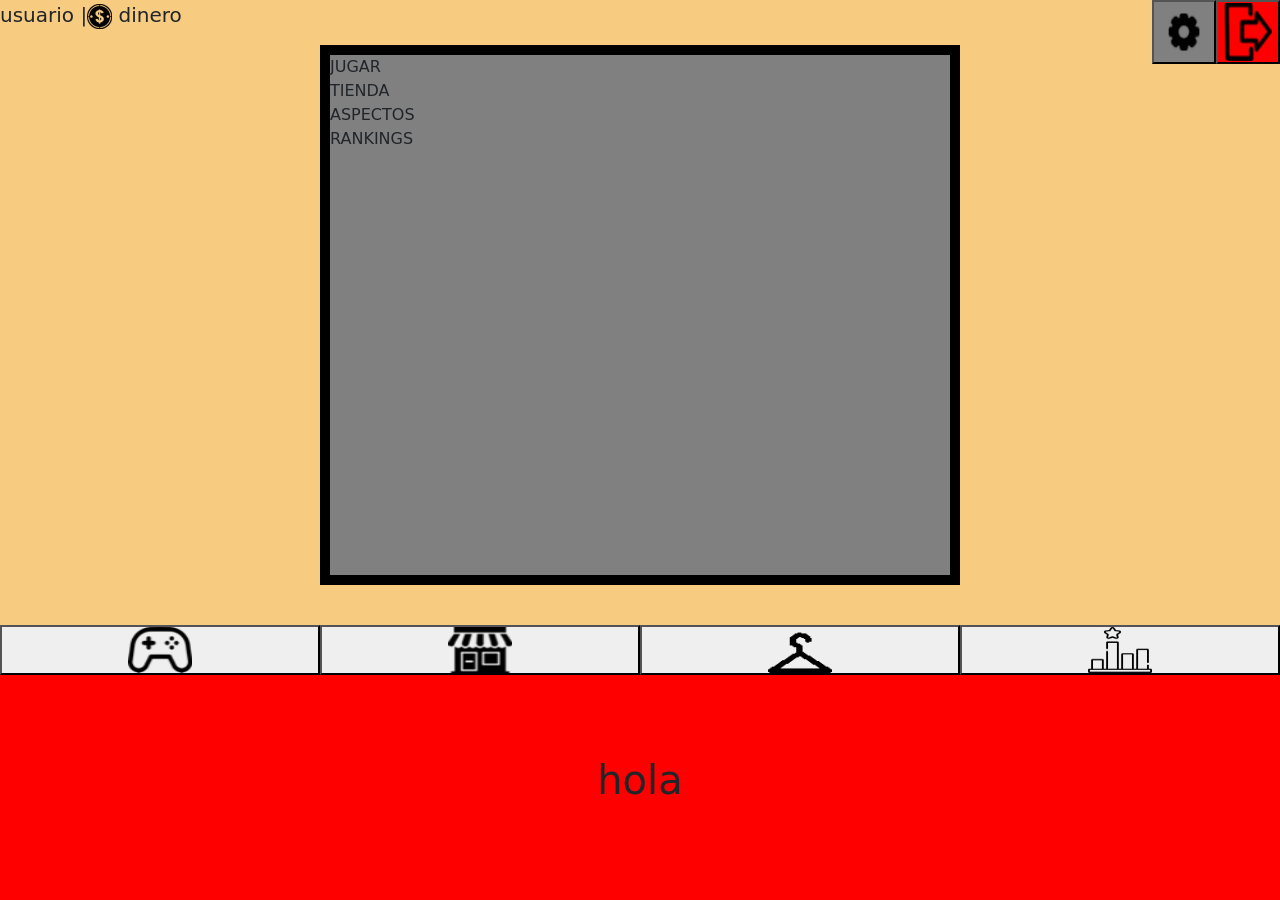
<file: html/menu.html>
<!DOCTYPE html>
<html lang="es">

<head>
    <meta charset="UTF-8">
    <meta name="viewport" content="width=device-width, initial-scale=1.0">
    <title>Menu</title>
    <link href="https://cdn.jsdelivr.net/npm/bootstrap@5.3.8/dist/css/bootstrap.min.css" rel="stylesheet">
    <link rel="stylesheet" href="../css/menu.css">
</head>

<body>
    <div class="usuario">
        <p>usuario  |<img src="../imagenes/dinero.png"> dinero</p>
    </div>
    <div class="esquina">
        <button id="configuraciones"><img src="../imagenes/config.png" alt="configuraciones"></button>
        <button id="salir"><img src="../imagenes/salir.png" alt="salir"></button>
    </div>
    <div id="marco">
        <div class="pestaña" name="jugar">JUGAR</div>
        <div class="pestaña" name="tienda">TIENDA</div>
        <div class="pestaña" name="aspectos">ASPECTOS</div>
        <div class="pestaña" name="rankings">RANKINGS</div>
    </div>
    <div class="botones">
        <button id="jugar" class="ventana"><img src="../imagenes/jugar.png" alt="jugar"></button>
        <button id="tienda" class="ventana"><img src="../imagenes/tienda.png" alt="tienda"></button>
        <button id="aspectos" class="ventana"><img src="../imagenes/aspectos.png" alt="aspectos"></button>
        <button id="rankings" class="ventana"><img src="../imagenes/ranking.png" alt="rankings"></button>
    </div>

    <div id="info">
        <p>hola</p>
    </div>
    <script src="../js/menu.js"></script>
</body>

</html>
</file>
<file: css/menu.css>
body {
    margin: 0;
    min-height: 100vh;
    display: grid;
    justify-content: center;/* Centrado horizontal */
    align-items: last baseline;/* Centrado vertical */
    position: relative; 
    background-color: #f7cb80;
}

#marco {
    width: 50vw;
    height: 60vh;
    border: 10px solid black;
    background-color: gray;
    position: absolute;
    top: 35%;
    left: 50%;
    transform: translate(-50%,-50%);
}

#info {
    width: 100vw;
    min-height: 25vh;
    max-height: 200px;
    background-color: rgb(255, 0, 0);
    font-size: 40px;
    display: flex;
    justify-content: center;
    align-items: center;
}

.botones{
    display: inline-flex;
    width: 100vw;
    padding: 0px;
    margin: 0px;
    position: absolute;
    transform: translateY(-25vh);
}

.botones button{
    width: 25vw;
    height: 10vh;
    min-height: 25px;
    max-height: 50px;
    padding: 0px;
    margin: 0px;
}

.botones button img{
    width: 20%;
    height: 100%;
}

.esquina{
    display: inline-flex;
    width: 10vw;
    min-width: 100px;
    height: 5vw;
    min-height: 50px;
    padding: 0px;
    margin: 0px;
    position: absolute;
    top: 0%;
    right: 0%;
}

.esquina button{
    width: 50rem;
    height: 100%;
}
.esquina button img{
    width: 100%;
    height: 100%;
}

.activo{
    background-color: greenyellow;
}

.pestaña{
    display: grid;
    grid-template-columns: 1fr 1fr 1fr;
}

.objeto{
    display:grid;
    justify-content: center;/* Centrado horizontal */
    align-items: center;/* Centrado vertical */
}

.objeto img{
    max-width: 50px;
    max-height: 50px;
}

.objeto button img{
    width: 30%;
    height: 30%;
}

.usuario{
    display: inline-block;
    padding: 0px;
    margin: 0px;
    position: absolute;
    top: 0%;
    left: 0%;
    font-size: 20px;
}

.botonjugar{
    position: absolute;
    top: 50%;
    left: 50%;
    transform: translate(-50%,-50%);
}

.config{
    position: absolute;
    width: 100%;
    height: 100%;
    top: 0%;
    left: 0%;
    background-color: chocolate;
    border: 3px solid blue;
    z-index: 100;
}

.config .cerrar{
    position: absolute;
    top: 0%;
    right: 0%;
}

.usuario img{
    height: 25px;
}

#configuraciones{
    background-color: grey;
}

#salir{
    background-color: red;
}
</file>
